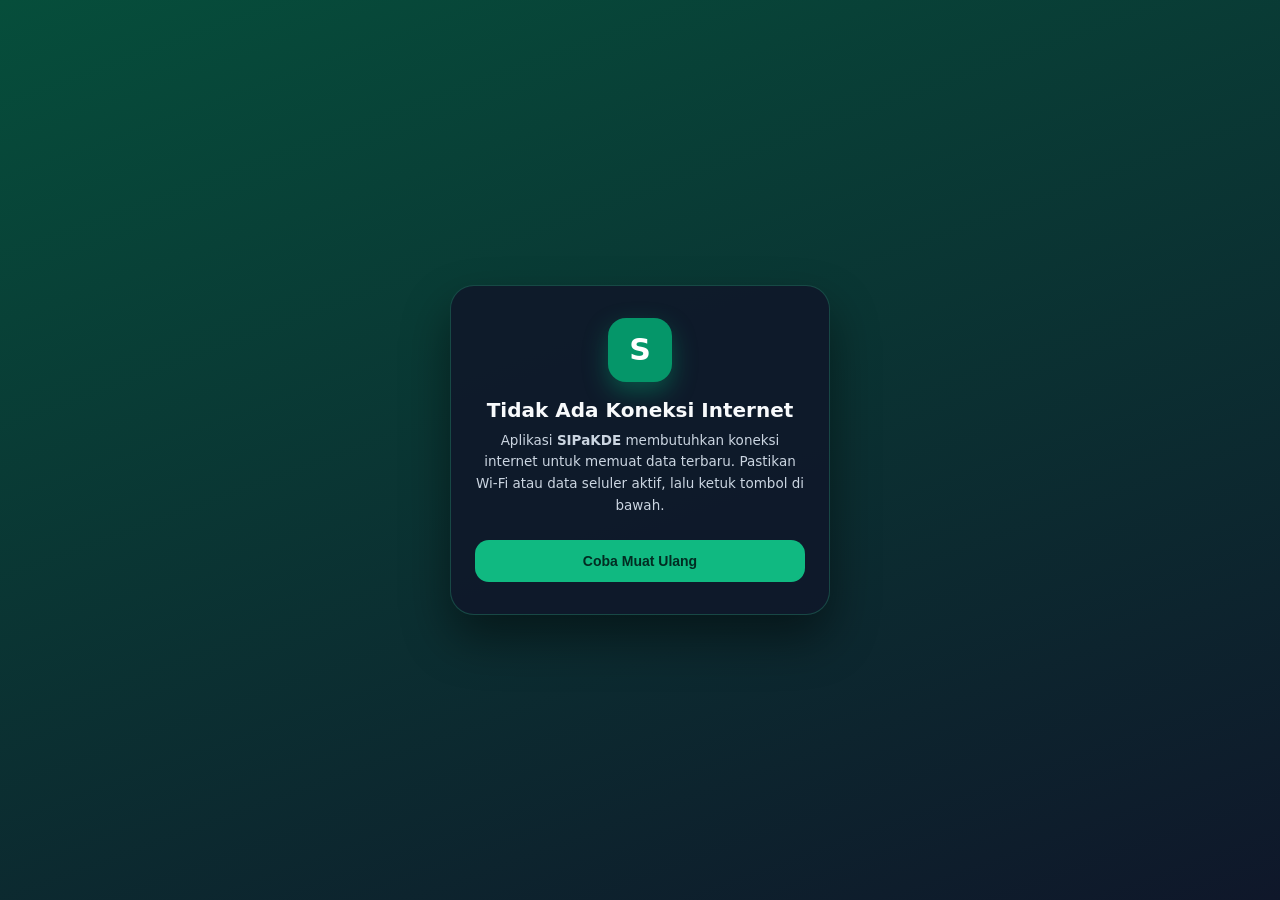
<file: offline.html>
<!doctype html>
<html lang="id">
  <head>
    <meta charset="UTF-8" />
    <meta name="viewport" content="width=device-width, initial-scale=1.0, viewport-fit=cover" />
    <title>SIPaKDE — Koneksi Terputus</title>
    <style>
      * { box-sizing: border-box; }
      body {
        margin: 0;
        min-height: 100vh;
        display: flex;
        align-items: center;
        justify-content: center;
        padding: 24px;
        background: linear-gradient(160deg, #064e3b 0%, #0f172a 100%);
        font-family: system-ui, -apple-system, Segoe UI, Roboto, sans-serif;
        color: #f8fafc;
        text-align: center;
      }
      .card {
        width: 100%;
        max-width: 380px;
        background: rgba(15, 23, 42, 0.88);
        border: 1px solid rgba(52, 211, 153, 0.25);
        border-radius: 24px;
        padding: 32px 24px;
        box-shadow: 0 24px 48px rgba(0, 0, 0, 0.45);
      }
      .badge {
        width: 64px;
        height: 64px;
        margin: 0 auto 16px;
        border-radius: 18px;
        background: #059669;
        display: flex;
        align-items: center;
        justify-content: center;
        font-size: 30px;
        font-weight: 900;
        color: #ffffff;
        box-shadow: 0 10px 25px rgba(5, 150, 105, 0.45);
      }
      h1 {
        margin: 0 0 8px;
        font-size: 20px;
        font-weight: 800;
      }
      p {
        margin: 0 0 24px;
        font-size: 13.5px;
        line-height: 1.6;
        color: #cbd5e1;
      }
      button {
        width: 100%;
        padding: 13px 18px;
        border: none;
        border-radius: 14px;
        background: #10b981;
        color: #022c22;
        font-size: 14px;
        font-weight: 800;
        cursor: pointer;
      }
      button:active {
        transform: scale(0.98);
      }
    </style>
  </head>
  <body>
    <div class="card">
      <div class="badge">S</div>
      <h1>Tidak Ada Koneksi Internet</h1>
      <p>
        Aplikasi <strong>SIPaKDE</strong> membutuhkan koneksi internet untuk memuat data terbaru.
        Pastikan Wi-Fi atau data seluler aktif, lalu ketuk tombol di bawah.
      </p>
      <button type="button" onclick="window.location.href='https://smpaibgr.github.io'">
        Coba Muat Ulang
      </button>
    </div>
  </body>
</html>
</file>
